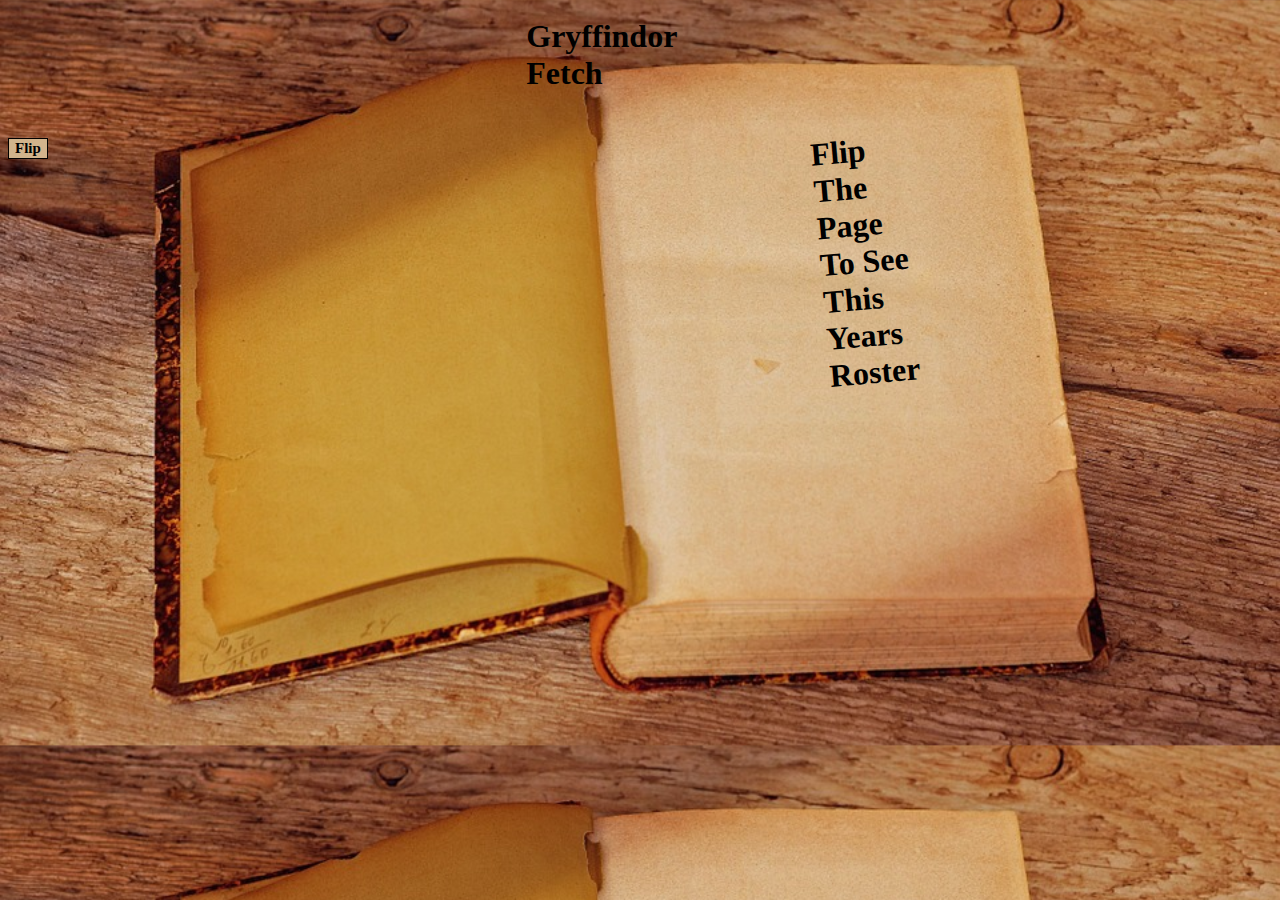
<file: index.html>
<!DOCTYPE html>
<html lang="en">
<head>
    <meta charset="UTF-8">
    <meta name="viewport" content="width=device-width, initial-scale=1.0">
    <meta http-equiv="X-UA-Compatible" content="ie=edge">
    <link href="./Potter.css" rel="stylesheet">
    <title>Document</title>
</head>
<body class="maintwo">

  <h1> <text-weight: bolder> Gryffindor Fetch </text-weight:>  </h1> 
  

    <h1> 
        <div id="rot"> <p> Flip The Page To See This Years Roster </p> </div> 
    </h1>
  <div>
   <p> <text-align= center>  <a href="secondpage.html"> <button class="submit"> Flip </button> </a> </text> </p>
  </div> 
   
 <script type="text/javascript" src="Potter.js"></script>
</body>
</html>
</file>
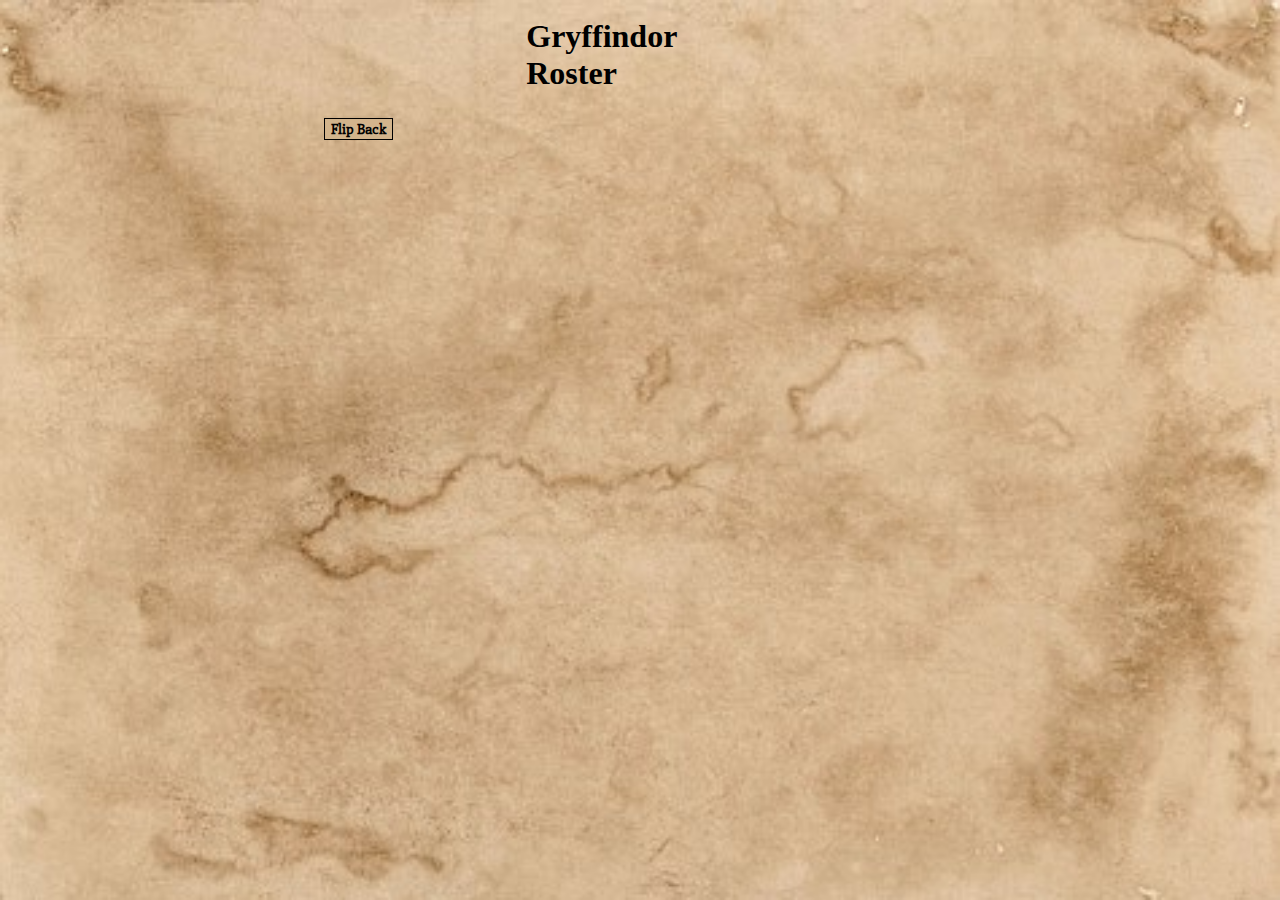
<file: secondpage.html>
<!DOCTYPE html>
<html lang="en">
<head>
    <meta charset="UTF-8">
    <meta name="viewport" content="width=device-width, initial-scale=1.0">
    <meta http-equiv="X-UA-Compatible" content="ie=edge">
    <link href="./Potter.css" rel="stylesheet">
    <link rel="stylesheet" href="https://fonts.googleapis.com/css?family=Slabo+27px&display=swap" rel="stylesheet">
    <title>Document</title>
</head>
<body class="mainone">


<div id="background">

    <h1> Gryffindor Roster</h1>
      <!-- <p>
      <button class="submit"> Submit </button>
      </p> -->
      <div class="rosterbutton">
      <p> <a href="index.html"> <button class="submitflip"> Flip Back </button> </a> </p>
        

      </div>
    <div id="characters"> </div>
  </div>

  
           

    <!-- <div>
        <table> 
          <tr>
            <th>Name</th>
            <br>
            <br>
            <br>
            <th>House</th>
            <br>
            <br>
            <br>
            <th>Species</th>
            <br>
            <br>
            <br>
            <th>Role</th>
          </tr>
          <tr id="characterdata"></tr>
        </table>
      </div> -->
    <script type="text/javascript" src="Potter.js"></script>
</body>
</html>
</file>
<file: Potter.css>
.mainone {
    background-image: url('./ASSESTS/paper-1074136__340.jpg');
    background-size: 100%;
    background-repeat: repeat;
    background-color: black;
}

.maintwo {
    background-image: url('./ASSESTS/oldbook.jpg');
    background-size: 100%;
    background-repeat: repeat;
    background-color: black;
}


ul {
 font-family: 'Slabo 27px', serif;
 
}

.submit{
    border: 1px solid black;
    font-family: 'Slabo 27px', serif;
    background-color: tan;
    position: relative;
    font-weight: bold;
    font-size: 15px;
}
  
  .submitflip {
    border: 1px solid black; 
    font-family: 'Slabo 27px', serif;
    background-color: tan;
    position: relative;
    font-weight: bold;
    font-size: 15px;
  }
    

#rot
{
   -webkit-transform: rotate(-5deg); 
   -moz-transform: rotate(65deg);    
    width:100px;
    position: absolute;
    top: 100px;
    left: 820px;
}



#background {
    /* border: 1px solid black; */
    

}

h1 {
    /* border: 1px solid black; */
    width: 18%;
    margin: auto;
    padding: 10px;
    font-family: 'Katibeh', cursive;
}

h2 {
    /* border: 1px solid black; */
    width: 18%;
    height: 70%;
    margin: auto;
    text-align: center;
    font-family: 'Katibeh', cursive;
}

/* .class{
    border: 1px solid black;
    left: -20%;
} */

.rosterbutton {
/* border: 1px solid black; */
width: 50%;
height: 10%;
margin: auto;
}

#characters {
    /* border: 1px solid red;  */
    width: 50%;
    height: 10%;
    margin: auto;

}
</file>
